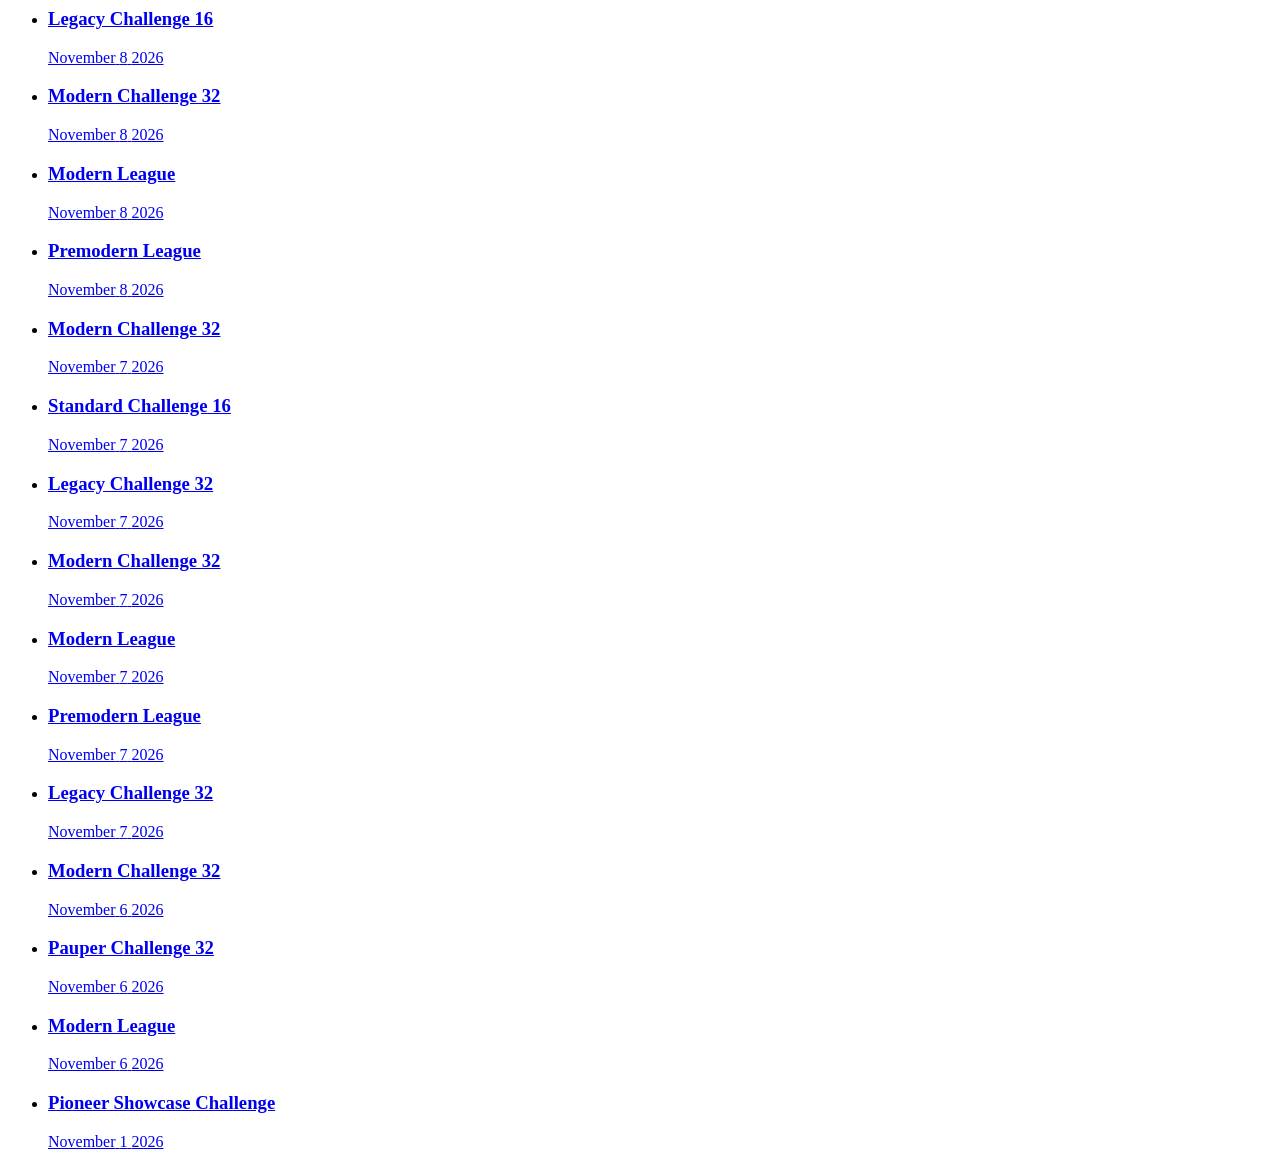
<file: Mage.Server/src/test/resources/deckimport/mtgo/index.html>
<html><body><ul class="decklists-list"><li class="decklists-item">
                    <a href="/decklist/legacy-challenge-16-2026-11-0812857693" class="decklists-link">
                        <div class="decklists-icon"></div>
                        <div class="decklists-details">
                            <h3>Legacy Challenge 16</h3>
                        </div>
                        <time datetime="2026-11-08T04:00:00Z" class="decklists-date">
                            <span class="month">November</span>
                            <span class="day">8</span>
                            <span class="year">2026</span>
                        </time>
                    </a>
                </li>
<li class="decklists-item">
                    <a href="/decklist/modern-challenge-32-2026-11-0812857691" class="decklists-link">
                        <div class="decklists-icon"></div>
                        <div class="decklists-details">
                            <h3>Modern Challenge 32</h3>
                        </div>
                        <time datetime="2026-11-08T02:00:00Z" class="decklists-date">
                            <span class="month">November</span>
                            <span class="day">8</span>
                            <span class="year">2026</span>
                        </time>
                    </a>
                </li>
<li class="decklists-item">
                    <a href="/decklist/modern-league-2026-11-0811161" class="decklists-link">
                        <div class="decklists-icon"></div>
                        <div class="decklists-details">
                            <h3>Modern League</h3>
                        </div>
                        <time datetime="2026-11-08T00:00:00Z" class="decklists-date">
                            <span class="month">November</span>
                            <span class="day">8</span>
                            <span class="year">2026</span>
                        </time>
                    </a>
                </li>
<li class="decklists-item">
                    <a href="/decklist/premodern-league-2026-11-0811145" class="decklists-link">
                        <div class="decklists-icon"></div>
                        <div class="decklists-details">
                            <h3>Premodern League</h3>
                        </div>
                        <time datetime="2026-11-08T00:00:00Z" class="decklists-date">
                            <span class="month">November</span>
                            <span class="day">8</span>
                            <span class="year">2026</span>
                        </time>
                    </a>
                </li>
<li class="decklists-item">
                    <a href="/decklist/modern-challenge-32-2026-11-0712857687" class="decklists-link">
                        <div class="decklists-icon"></div>
                        <div class="decklists-details">
                            <h3>Modern Challenge 32</h3>
                        </div>
                        <time datetime="2026-11-07T16:30:00Z" class="decklists-date">
                            <span class="month">November</span>
                            <span class="day">7</span>
                            <span class="year">2026</span>
                        </time>
                    </a>
                </li>
<li class="decklists-item">
                    <a href="/decklist/standard-challenge-16-2026-11-0712857686" class="decklists-link">
                        <div class="decklists-icon"></div>
                        <div class="decklists-details">
                            <h3>Standard Challenge 16</h3>
                        </div>
                        <time datetime="2026-11-07T14:00:00Z" class="decklists-date">
                            <span class="month">November</span>
                            <span class="day">7</span>
                            <span class="year">2026</span>
                        </time>
                    </a>
                </li>
<li class="decklists-item">
                    <a href="/decklist/legacy-challenge-32-2026-11-0712857685" class="decklists-link">
                        <div class="decklists-icon"></div>
                        <div class="decklists-details">
                            <h3>Legacy Challenge 32</h3>
                        </div>
                        <time datetime="2026-11-07T12:00:00Z" class="decklists-date">
                            <span class="month">November</span>
                            <span class="day">7</span>
                            <span class="year">2026</span>
                        </time>
                    </a>
                </li>
<li class="decklists-item">
                    <a href="/decklist/modern-challenge-32-2026-11-0712857682" class="decklists-link">
                        <div class="decklists-icon"></div>
                        <div class="decklists-details">
                            <h3>Modern Challenge 32</h3>
                        </div>
                        <time datetime="2026-11-07T02:00:00Z" class="decklists-date">
                            <span class="month">November</span>
                            <span class="day">7</span>
                            <span class="year">2026</span>
                        </time>
                    </a>
                </li>
<li class="decklists-item">
                    <a href="/decklist/modern-league-2026-11-0711161" class="decklists-link">
                        <div class="decklists-icon"></div>
                        <div class="decklists-details">
                            <h3>Modern League</h3>
                        </div>
                        <time datetime="2026-11-07T00:00:00Z" class="decklists-date">
                            <span class="month">November</span>
                            <span class="day">7</span>
                            <span class="year">2026</span>
                        </time>
                    </a>
                </li>
<li class="decklists-item">
                    <a href="/decklist/premodern-league-2026-11-0711145" class="decklists-link">
                        <div class="decklists-icon"></div>
                        <div class="decklists-details">
                            <h3>Premodern League</h3>
                        </div>
                        <time datetime="2026-11-07T00:00:00Z" class="decklists-date">
                            <span class="month">November</span>
                            <span class="day">7</span>
                            <span class="year">2026</span>
                        </time>
                    </a>
                </li>
<li class="decklists-item">
                    <a href="/decklist/legacy-challenge-32-2026-11-0712857681" class="decklists-link">
                        <div class="decklists-icon"></div>
                        <div class="decklists-details">
                            <h3>Legacy Challenge 32</h3>
                        </div>
                        <time datetime="2026-11-07T00:00:00Z" class="decklists-date">
                            <span class="month">November</span>
                            <span class="day">7</span>
                            <span class="year">2026</span>
                        </time>
                    </a>
                </li>
<li class="decklists-item">
                    <a href="/decklist/modern-challenge-32-2026-11-0612857677" class="decklists-link">
                        <div class="decklists-icon"></div>
                        <div class="decklists-details">
                            <h3>Modern Challenge 32</h3>
                        </div>
                        <time datetime="2026-11-06T16:00:00Z" class="decklists-date">
                            <span class="month">November</span>
                            <span class="day">6</span>
                            <span class="year">2026</span>
                        </time>
                    </a>
                </li>
<li class="decklists-item">
                    <a href="/decklist/pauper-challenge-32-2026-11-0612857676" class="decklists-link">
                        <div class="decklists-icon"></div>
                        <div class="decklists-details">
                            <h3>Pauper Challenge 32</h3>
                        </div>
                        <time datetime="2026-11-06T14:00:00Z" class="decklists-date">
                            <span class="month">November</span>
                            <span class="day">6</span>
                            <span class="year">2026</span>
                        </time>
                    </a>
                </li>
<li class="decklists-item">
                    <a href="/decklist/modern-league-2026-11-0611161" class="decklists-link">
                        <div class="decklists-icon"></div>
                        <div class="decklists-details">
                            <h3>Modern League</h3>
                        </div>
                        <time datetime="2026-11-06T00:00:00Z" class="decklists-date">
                            <span class="month">November</span>
                            <span class="day">6</span>
                            <span class="year">2026</span>
                        </time>
                    </a>
                </li><li class="decklists-item">
                    <a href="/decklist/pioneer-showcase-challenge-2026-11-0112857433" class="decklists-link">
                        <div class="decklists-icon"></div>
                        <div class="decklists-details">
                            <h3>Pioneer Showcase Challenge</h3>
                        </div>
                        <time datetime="2026-11-01T16:00:00Z" class="decklists-date">
                            <span class="month">November</span>
                            <span class="day">1</span>
                            <span class="year">2026</span>
                        </time>
                    </a>
                </li>
</ul></body></html>
</file>
